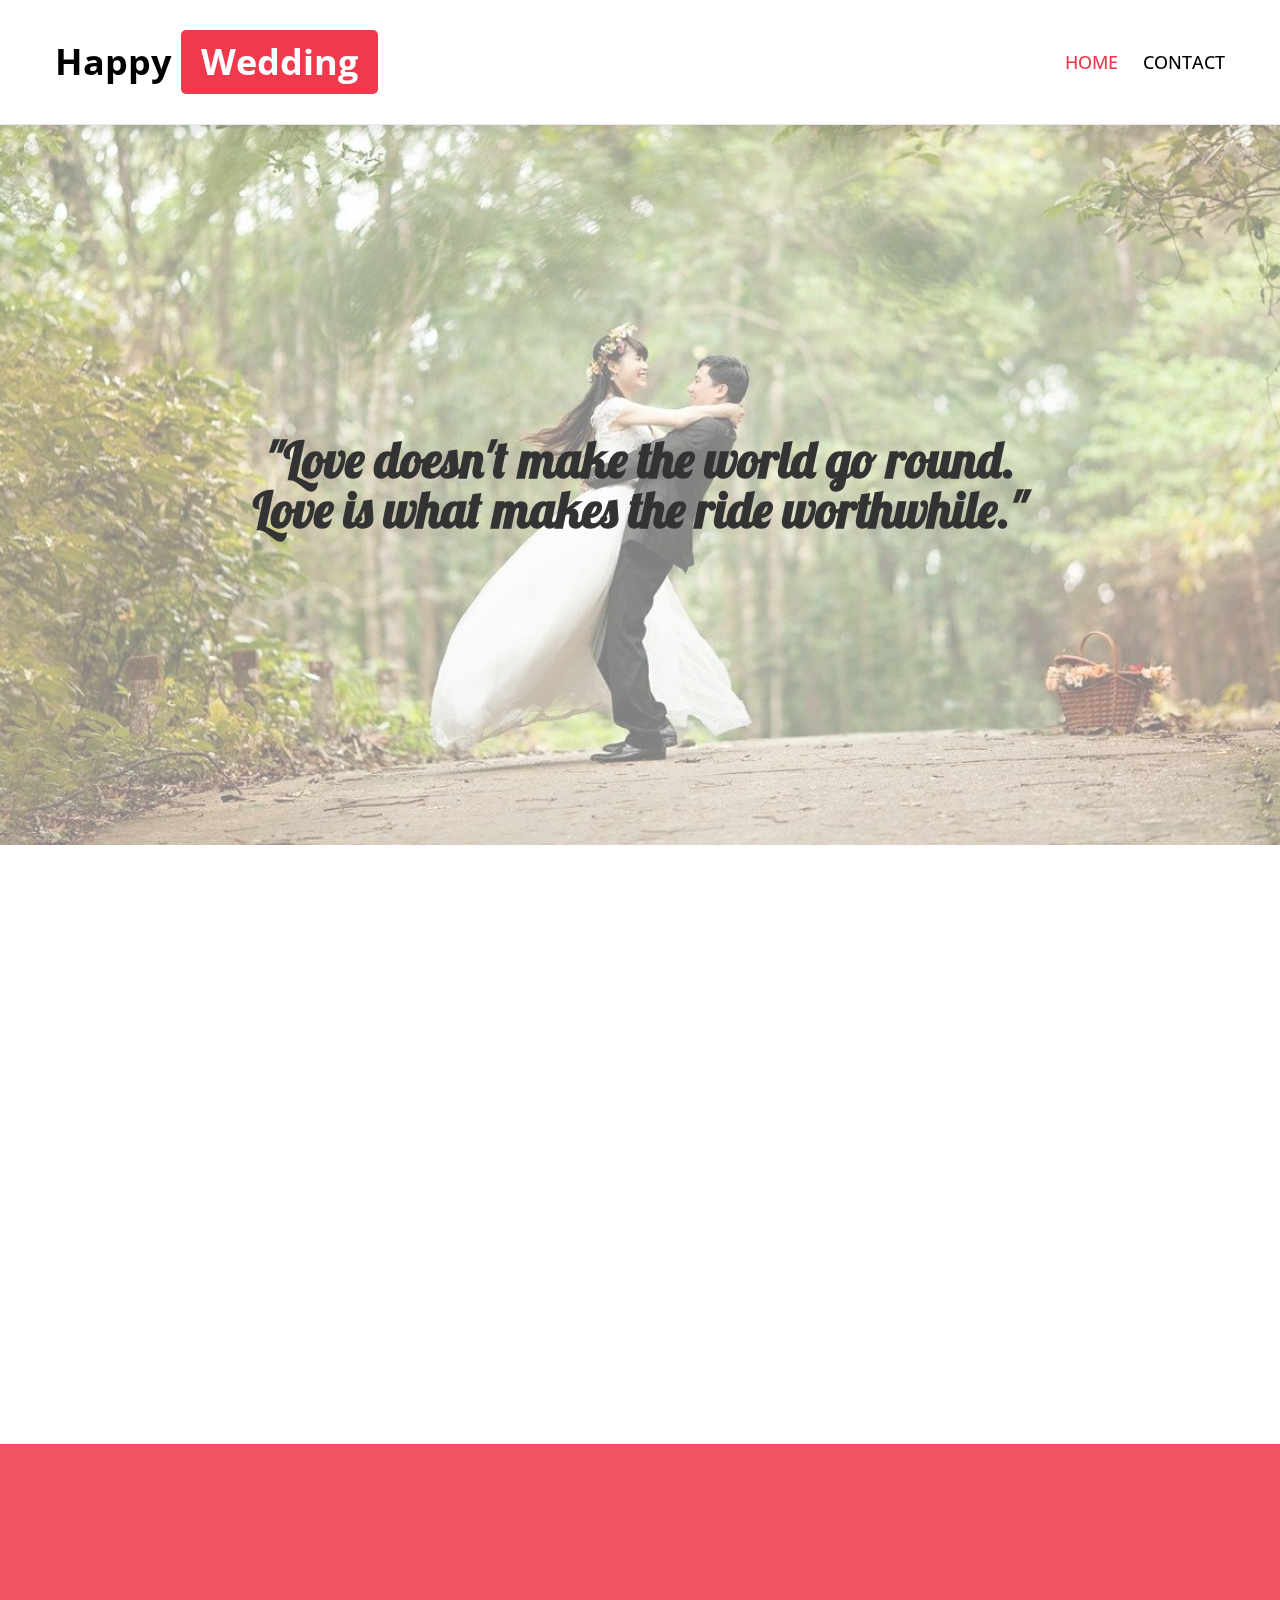
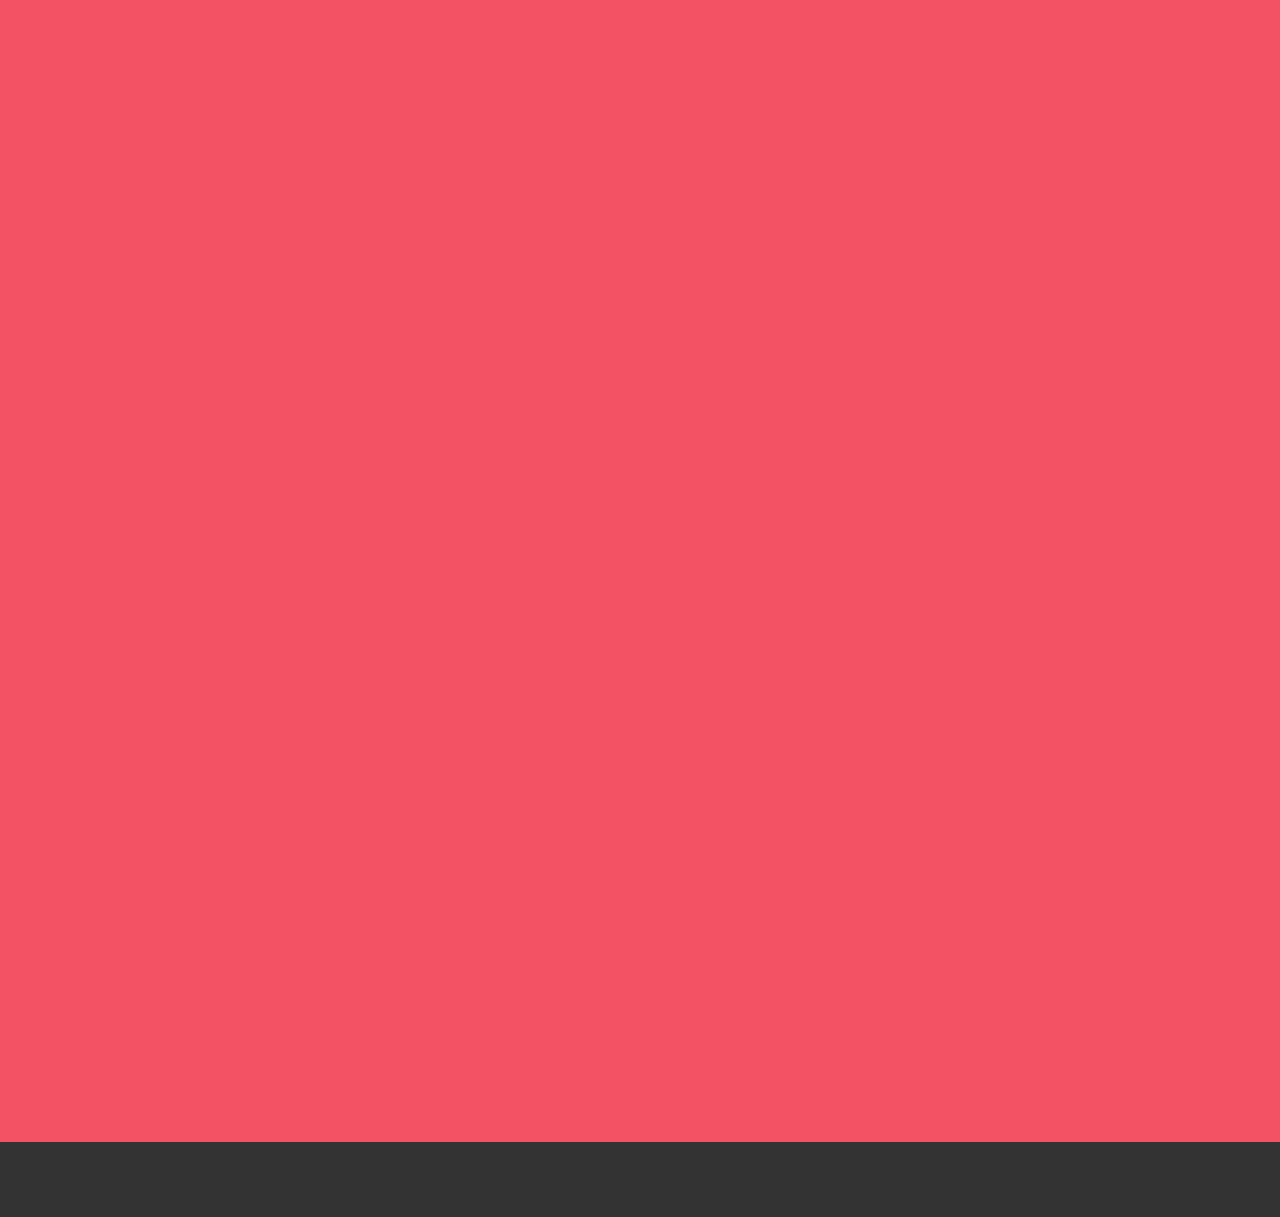
<file: index.html>
<!DOCTYPE html>
<html>
<head>
	<title>Home - Happy Wedding</title>
	 <meta name="viewport" content="width=device-width, initial-scale=1, maximum-scale=1, user-scalable=1" />
	<meta name="Keywords" content="Happy wedding, Wedding, Wedding planner, Destination wedding, Best pre wedding, Special food for marrige, Vendor management in wedding, Best destination for wedding, Places for photoshoot, Couple photoshoot, Best wedding vanue in budget, Wedding event planner, Experienced wedding planner, Entertainment in wedding, Decor and design of wedding location, Food and beverages in wedding, Destination selection for wedding event, Best wedding planner in London, Location for wedding, Trending pre wedding shoot" />
    <meta name="description" content="Happy Wedding has exeperience of more than a decade into the business of wedding event planning, we have enormous experience with the wedding events & understand the nuances of the event.From pre to post, we cater to all the responsibilities to help you adore every bit of this journey."/>
	<link rel="stylesheet" href="css/main.css" media="all" />
	<link rel="stylesheet" href="css/aos.css" />
	<link rel="preconnect" href="https://fonts.googleapis.com">
	<link rel="preconnect" href="https://fonts.gstatic.com" crossorigin>
	<link href="https://fonts.googleapis.com/css2?family=Lobster&family=Open+Sans:wght@400;500&display=swap" rel="stylesheet">
</head>
<body>
	<div class="wrapper">
		<div class="header-div">
			<div class="container">
				<div class="logo" data-aos="fade-right">
					<h1><a href="index.html" title="Happy Wedding">Happy <span>Wedding</span></a></h1>
				</div>
				<nav class="" data-aos="fade-left">
					<ul>
						<li><a href="index.html" class="active" title="Home">Home</a></li>
						<li><a href="contact-us.html" title="Contact">Contact</a></li>
					</ul>
				</nav>
			</div>
		</div>
		
		<div class="banner-div">
			<img src="images/banner.jpg" alt="Wedding Couple"/>
			<div class="caption">
				<h2 data-aos="zoom-in">"Love doesn't make the world go round. <br/> Love is what makes the ride worthwhile."</h2>
			</div>
		</div>

		<div class="about-div">
			<div class="container">
				<div class="about-flex">
					<div class="image" data-aos="fade-right">
						<img src="images/about-img.jpg" alt="About us"/>
					</div>
					<div class="about-info" data-aos="fade-left">
						<h2>About Us</h2>
						<p>We have more than a decade into the business of wedding event planning, we have enormous experience with the wedding events & understand the nuances of the event.We have developed the expertise to understand the client’s emotional connect to their wedding event and meet their expectations with personalized consulting.
							We transform your wedding into a treasured memory with our top-notch services. From pre to post, we cater to all the responsibilities to help you adore every bit of this journey. We ensure to make your event an unforgettable one! Whether the event is personal or for a speaker, our connoisseur team will take on the entire clock to give your attendees an enthralling and refreshing experience.</p>
					</div>
				</div>
			</div>
		</div>
		<div class="service-div">
			<div class="container">
				<h2 data-aos="fade-up">Our Services</h2>
				<div class="service-flex">
					<div class="grid" data-aos="fade-up" data-aos-delay="300">
						<div class="image">
							<img src="images/service_01.jpg" alt="Destination Selection"/>
						</div>
						<div class="service-info">
							<h3>Destination Selection</h3>
							<p>It is always confusing and tiring to check out and finalise on that perfect venue or destination for a wedding but we can create magic anywhere with affordable destination wedding packages!Also getting in touch with various properties to include all of that we require and get the best deal out is not a simple thing to do.
							</p>
						</div>
					</div>
					<div class="grid" data-aos="fade-up" data-aos-delay="600">
						<div class="image">
							<img src="images/service_02.jpg" alt="Decor and Design"/>
						</div>
						<div class="service-info">
							<h3>Decor and Design</h3>
							<p>As stylists, we help develop your theme and overall concept of your unique wedding celebration. Your decor is a key to the overall success of the wedding… From the custom backdrop style to the table settings, to the room layout, we strive to ensure that all visual details work together to create a "cohesive ambiance". </p>
						</div>
					</div>
					<div class="grid" data-aos="fade-up" data-aos-delay="900">
						<div class="image">
							<img src="images/service_03.jpg" alt="Pre wedding shoot"/>
						</div>
						<div class="service-info">
							<h3>Pre wedding shoot</h3>
							<p>The most trending thing is pre-wedding currently and our purpose inspiring the moments that matter to inspire individuals to create the most memorable moments of travel, exploration, and celebration with the venues and destinations of the clients we serve.</p>
						</div>
					</div>
					<div class="grid" data-aos="fade-up" data-aos-delay="300">
						<div class="image">
							<img src="images/service_04.jpg" alt="Food and Beverages"/>
						</div>
						<div class="service-info">
							<h3>Food and Beverages</h3>
							<p>Food is special. Yes, and it excites us to think of delicacies from across the globe.The accolades of a wedding highly dependent upon the way it breaks or makes the appetite of its guests. Our concepts tie every meal to your wedding theme and our network with top wedding caterers and food bloggers help us create unique delicacies for you.</p>
						</div>
					</div>
					<div class="grid" data-aos="fade-up" data-aos-delay="600">
						<div class="image">
							<img src="images/service_05.jpg" alt="Vendor Management"/>
						</div>
						<div class="service-info">
							<h3>Vendor Management</h3>
							<p>The most tedious of things today, when wedding planning comes in the picture, is dealing with multiple vendors. We execute wedding and event vendor management service for you and make it look so simple, that all you do is enjoy the special moments to the fullest. We choose vendors as per your wedding budget and style.</p>
						</div>
					</div>
					<div class="grid" data-aos="fade-up" data-aos-delay="900">
						<div class="image">
							<img src="images/service_06.jpg" alt="Entertainment"/>
						</div>
						<div class="service-info">
							<h3>Entertainment</h3>
							<p>Entertainment is the most important part of any event or occasion. And it’s important to entertain your guests.We have expertise in providing entertainment services such as dancers, singers, standup comedy, etc.We provide you with every type of entertainment that you want. We accept suggestions from the client's side also because we think that the best source of feedback is to get the suggestions from our clients</p>
						</div>
					</div>
				</div>
			</div>
		</div>

		<div class="footer">
			<div class="container">
				<div class="copyright" data-aos="fade-right">&copy; Copyright 2021</div>

				<ul data-aos="fade-left">
					<li><a href="index.html" title="Home">Home</a></li>
					<li><a href="contact-us.html" title="Contact Us">Contact Us</a></li>
				</ul>
			</div>
		</div>
	</div>
	<script src="js/jquery-3.6.0.min.js"></script>
	<script src="js/aos.js"></script>
	<script>
	AOS.init({
        duration: 1200,
        disable: 'mobile',
        offset:0,
        startEvent: 'DOMContentLoaded',
        delay: 0,
    });
    </script>
</body>
</html>
</file>
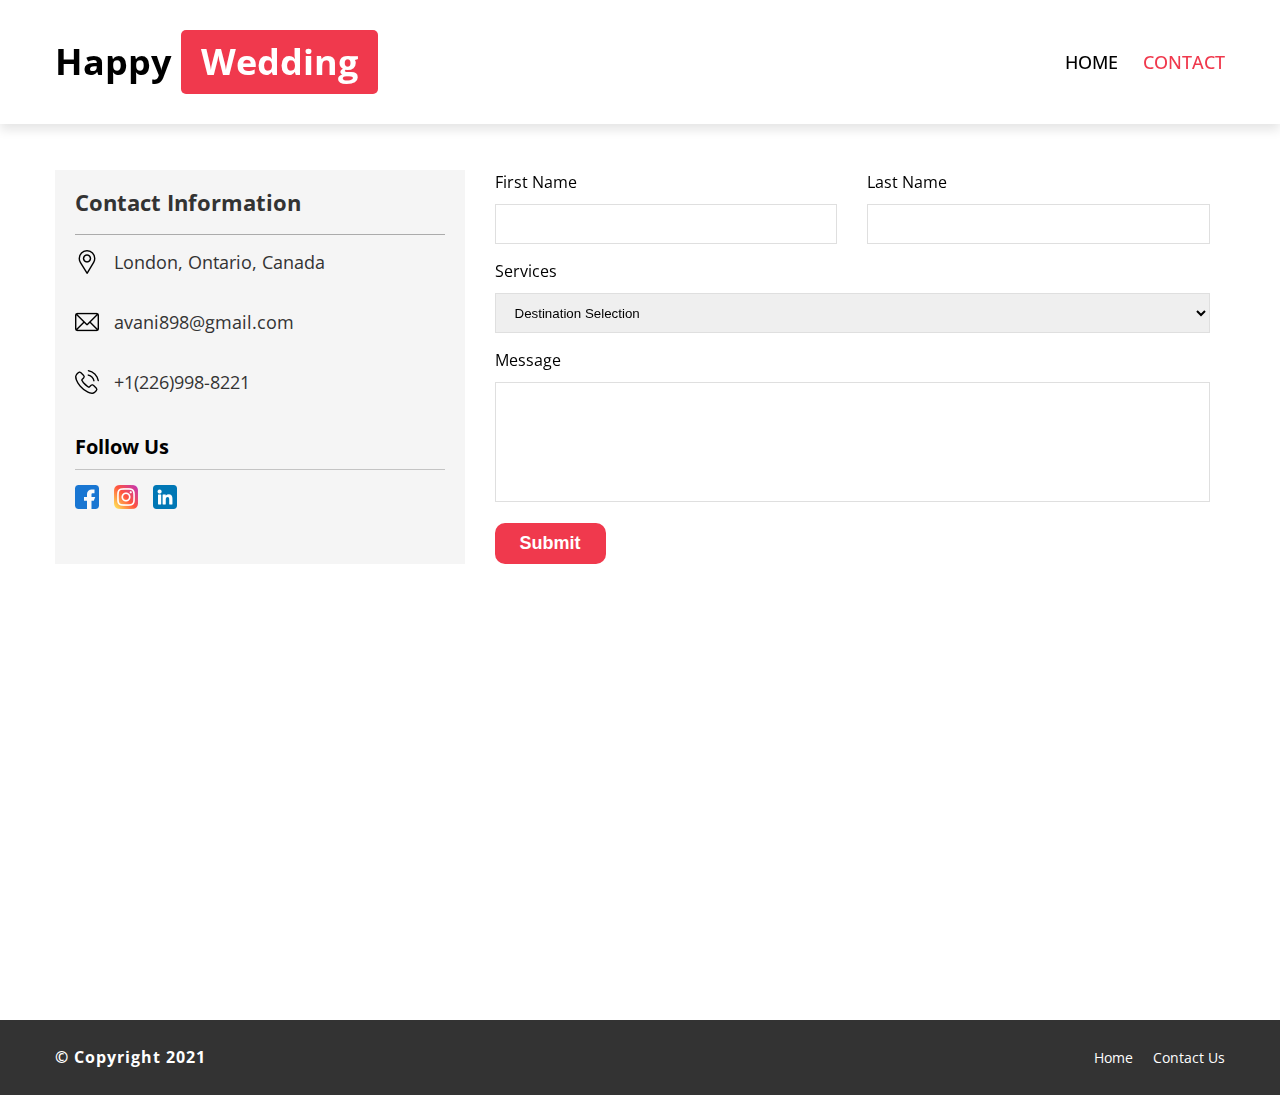
<file: contact-us.html>
<!DOCTYPE html>
<html>
<head>
	<title>Contact Us - Happy Wedding</title>
	 <meta name="viewport" content="width=device-width, initial-scale=1, maximum-scale=1, user-scalable=1" />
	<meta name="Keywords" content="Wedding planner, Destination wedding, Best wedding planner in London, Experienced event planner in Canada, Wedding in London, Budget wedding in Canada, Budget wedding in London, Most recent best wedding event" />
    <meta name="description" content="Happy Wedding has exeperience of more than a decade into the business of wedding event planning, we have enormous experience with the wedding events & understand the nuances of the event. Contact us for all types of events, we are happy to help you.">
	<link rel="stylesheet" type="text/css" href="css/main.css"/>
	<link rel="stylesheet" href="css/aos.css" />
	<link rel="preconnect" href="https://fonts.googleapis.com">
	<link rel="preconnect" href="https://fonts.gstatic.com" crossorigin>
	<link href="https://fonts.googleapis.com/css2?family=Lobster&family=Open+Sans:wght@400;500&display=swap" rel="stylesheet">

</head>
<body>
	<div class="wrapper">
		<div class="header-div">
			<div class="container">
				<div class="logo" data-aos="fade-right">
					<h1><a href="index.html" title="Happy Wedding">Happy <span>Wedding</span></a></h1>
				</div>
				<nav class="" data-aos="fade-left">
					<ul>
						<li><a href="index.html" title="Home">Home</a></li>
						<li><a href="contact-us.html" class="active" title="Contact">Contact</a></li>
					</ul>
				</nav>
			</div>
		</div>
		
		<!-- <div class="innerbanner">
			<img src="images/banner.jpg" alt="Wedding Couple"/>
			<div class="caption">
				<h2>Contact Us</h2>
			</div>
		</div> -->

		<div class="innerpage">
			<div class="container">
				<div class="contact-info" data-aos="fade-up">
					<h3>Contact Information</h3>
					<div class="address">
						<span class="icon">
							<img src="images/map.png" alt="Address">
						</span>
						<span class="text">London, Ontario, Canada</span>
					</div>
					<div class="address">
						<span class="icon">
							<img src="images/email.png" alt="Email">
						</span>
						<span><a href="mailto:avani898@gmail.com" title="Email Us On avani898@gmail.com">avani898@gmail.com</a></span>
					</div>
					<div class="address">
						<span class="icon">
							<img src="images/phone.png" alt="Phone">
						</span>
						<span><a href="tel:+1(226)998-8221" title="Call Us On +1(226)998-8221">+1(226)998-8221</a></span>
					</div>
					<div class="social_media">
						<h4>Follow Us</h4>
						<ul>
							<li>
								<a href="https://www.facebook.com/" target="_blank" title="Follo Us on Facebook">
									<img src="images/facebook.png" alt="Follo Us on Facebook">
								</a>
							</li>
							<li>
								<a href="https://www.instagram.com/" target="_blank" title="Follo Us on Instagram">
									<img src="images/instagram.png" alt="Follo Us on Instagram">
								</a>
							</li>
							<li>
								<a href="https://ca.linkedin.com/" target="_blank" title="Follo Us on linkedin">
									<img src="images/linkedin.png" alt="Follo Us on linkedin">
								</a>
							</li>
						</ul>
					</div>
				</div>
				<div class="contact-form" data-aos="fade-up">
					<form class="form">
						<div class="w-50">
							<label>First Name</label>
							<input type="text" class="control">
						</div>
						<div class="w-50">
							<label>Last Name</label>
							<input type="text" class="control">
						</div>
						<div class="w-100">
							<label>Services</label>
							<select class="control">
								<option>Destination Selection</option>
								<option>Decor and Design</option>
								<option>Pre wedding shoot</option>
								<option>Food and Beverages</option>
								<option>Vendor Management</option>
								<option>Entertainment</option>
							</select>
						</div>
						<div class="w-100">
							<label>Message</label>
							<textarea class="text-control"></textarea>
						</div>
						<div class="btn-div">
							<button class="btn" title="Submit">Submit</button>
						</div>
					</form>
				</div>
			</div>
		</div>

		<div class="map-div" data-aos="fade-up">
			<iframe width="100%" height="400" id="gmap_canvas" src="https://maps.google.com/maps?q=ontario%20london&t=&z=13&ie=UTF8&iwloc=&output=embed" frameborder="0" scrolling="no" marginheight="0" marginwidth="0"></iframe>
		</div>

		<div class="footer">
			<div class="container">
				<div class="copyright">&copy; Copyright 2021</div>
				<ul>
					<li><a href="index.html" title="Home">Home</a></li>
					<li><a href="contact-us.html" title="Contact Us">Contact Us</a></li>
				</ul>
			</div>
		</div>
	</div>
	<script src="js/jquery-3.6.0.min.js"></script>
	<script src="js/aos.js"></script>
	<script>
	AOS.init({
        duration: 1200,
        disable: 'mobile',
        offset:0,
        startEvent: 'DOMContentLoaded',
        delay: 0,
    });
    </script>
</body>
</html>
</file>
<file: css/main.css>
body{font-size: 16px;color: #000;line-height: 150%;font-family: 'Open Sans', sans-serif;margin: 0;padding: 0}
body *{margin: 0;box-sizing: border-box;}

/*font-family: 'Lobster', cursive;*/

/*color:#f0394d*/

.wrapper{overflow: hidden;}

.header-div{padding: 30px 0;box-shadow: 0 6px 10px rgba(0,0,0,0.1);position: fixed;top: 0;left: 0;width: 100%;z-index: 1;background-color: #ffffff;}
.header-div .container{max-width:1200px;margin: 0 auto;width: 100%;padding: 0 15px;display: flex;align-items: center;}
.header-div .logo {float: left;}
.header-div .logo h1{font-size: 36px;}
.header-div .logo h1 a{color: #000000;text-decoration: none;display: flex;align-items: center;}
.header-div .logo h1 a span{ padding: 20px 20px;background-color: #f0394d;color: #ffffff;margin-left: 10px;border-radius: 5px;}

.header-div nav{margin-left: auto;}
.header-div nav ul{display: flex;list-style: none;padding: 0}
.header-div nav ul li + li{margin-left: 25px}
.header-div nav ul li a{font-size: 18px;color: #000000;font-weight: 500;text-decoration: none;transition: all 0.5s ease-in-out;text-transform: uppercase;}
.header-div nav ul li a:hover,.header-div nav ul li a.active{color: #f0394d}

@media(max-width:1199px){
	.header-div .logo h1 a span{padding: 10px}
	.header-div .logo h1{font-size: 22px;}
	.header-div nav ul li a{font-size: 16px;}
}
@media(max-width:767px){
	.header-div .container{flex-direction: column;}
	.header-div{padding: 20px 0;}
	.header-div .logo{margin-bottom: 25px}
	.header-div nav{margin-left: 0}

}

.banner-div{height: 80vh;margin-top: 125px;position: relative;overflow: hidden;}
.banner-div img{width: 100%;height: 100%;object-fit: cover;animation: zoom-in-zoom-out 70s ease-out infinite;}
.banner-div .caption{position: absolute;left: 0;top: 0;width: 100%;height: 100%;display: flex;align-items: center;justify-content: center;background-color: rgba(255,255,255,0.5)}
.banner-div .caption h2{font-size: 50px;font-family: 'Lobster', cursive;color: #333333;line-height: 100%;text-align: center;}

@keyframes zoom-in-zoom-out {
  0% {
    transform: scale(1, 1);
  }
  50% {
    transform: scale(1.5, 1.5);
  }
  100% {
    transform: scale(1, 1);
  }
}

@media(max-width:1199px){
	.banner-div{margin-top: 105px}
	.banner-div .caption{padding: 0 15px}
	.banner-div .caption h2{font-size: 40px}
}
@media(max-width:767px){
	.banner-div .caption h2{font-size: 26px}
}


.about-div{padding: 100px 0;}
.about-div .container{max-width: 1200px;width: 100%;margin: 0 auto;padding: 0 15px;}
.about-div .about-flex{display: flex;align-items: center;}
.about-div .about-flex .image{width: 50%;}
.about-div .about-flex .image img{max-width: 100%;border-radius: 15px;}
.about-div .about-flex .about-info{width: 50%;padding-left: 30px}
.about-div .about-flex .about-info h2{font-family: 'Lobster', cursive;font-size: 40px;color: #f0394d;line-height: 150%;margin-bottom: 15px}
.about-div .about-flex .about-info p{font-size: 18px;line-height: 150%;}

@media(max-width:1199px){
	.about-div{padding: 50px 0;}
	.about-div .about-flex{align-items: flex-start;}
}
@media(max-width:991px){
	.about-div .about-flex{flex-direction: column;}
	.about-div .about-flex .image{width: 100%;text-align: center;margin-bottom: 15px}
	.about-div .about-flex .image img{width: 100%;}
	.about-div .about-flex .about-info{padding-left: 0;width: 100%;}
}
@media(max-width:767px){
	.about-div .about-flex .about-info h2{font-size: 30px}
	.about-div .about-flex .about-info p{text-align: justify;}
}

.service-div{padding: 50px 0;background: rgb(242 82 99);}
.service-div h2{font-size: 45px;color: #fff;line-height: 150%;font-family: 'Lobster', cursive;margin-bottom: 40px;text-align: center;letter-spacing: 2px}
.service-div .container{max-width: 1200px;width: 100%;margin: 0 auto;padding: 0 15px;}
.service-div .service-flex{display: flex;flex-wrap: wrap;}
.service-div .service-flex .grid{width: 33.33%;padding: 10px;border: 5px solid rgb(242 82 99);border-radius: 10px;background-color: #ffffff;}
.service-div .service-flex .grid .image{margin-bottom: 10px;overflow: hidden;}
.service-div .service-flex .grid .image img{max-width: 100%;transition: all 1s ease-in-out;}
.service-div .service-flex .grid .service-info{text-align: center;padding-bottom: 10px}
.service-div .service-flex .grid .service-info h3{margin-bottom: 10px;font-size: 24px;font-weight: 700;}

.service-div .service-flex .grid:hover .image img{
	transform: scale(1.1);
}

@media(max-width:1199px){
	.service-div .service-flex .grid{width: 50%;}
}
@media(max-width:767px){
	.service-div h2{margin-bottom: 20px;font-size: 35px}
	.service-div .service-flex .grid .service-info h3{font-size: 22px;}
	.service-div .service-flex .grid .service-info{text-align: justify;}
}
@media(max-width:575px){
	.service-div .service-flex .grid{width: 100%;}
}

.footer{background-color: #333333;padding: 25px 0;}
.footer .container{max-width: 1200px;width: 100%;margin: 0 auto;padding: 0 15px;display: flex;justify-content: space-between;}
.footer .copyright{font-weight: 700;color: #fff;letter-spacing: 1px;}

.footer ul{padding: 0;display: flex;margin-left: auto;list-style: none}
.footer ul li + li{margin-left: 20px;}
.footer ul li a{font-size: 14px;color: #fff;text-decoration: none;transition: all 0.5s ease-in-out}
.footer ul li a:hover{opacity: 0.7;}

@media(max-width:575px){
	.footer .copyright{text-align: center;}
	.footer .container{flex-direction: column;}
	.footer .copyright{margin-bottom: 15px}
	.footer ul{margin-left: 0;justify-content: center;}
}

.innerbanner{height: 200px;width: 100%;margin-top: 125px;position: relative;}
.innerbanner .caption{position: absolute;left: 0;top: 0;width: 100%;height: 100%;display: flex;align-items: center;justify-content: center;background-color: rgba(255,255,255,0.8)}
.innerbanner .caption h2{font-size: 50px;font-family: 'Lobster', cursive;color: #f0394d;line-height: 100%;text-align: center;}
.innerbanner img{width: 100%;height: 100%;object-fit: cover;}


.innerpage{margin-top: 170px;}
.innerpage .container{max-width: 1200px;width: 100%;margin: 0 auto;display: flex;flex-wrap: wrap;padding: 0 15px}
.innerpage .contact-info{width:35%;padding:20px;background-color: #f5f5f5;}
.innerpage .contact-info h3{font-size:22px;font-weight:700;color: #333333;padding-bottom: 20px;border-bottom: 1px solid rgba(0,0,0,0.3)}
.innerpage .contact-info .address{display: flex;align-items: flex-start;padding: 15px 0}
.innerpage .contact-info .address .icon{width: 24px;margin-right: 15px;flex:0 0 24px;}
.innerpage .contact-info .address .icon img{max-width: 100%}
.innerpage .contact-info .address .text{font-size: 18px;color: #333333;}
.innerpage .contact-info .address span a{font-size: 18px;color: #333333;text-decoration: none;transition: all 0.5s ease-in-out;}
.innerpage .contact-info .address span a:hover{color: #f0394d;}

.social_media h4{font-size:20px;padding-bottom: 10px;border-bottom: 1px solid rgba(0,0,0,0.2);margin-top: 20px;margin-bottom: 15px}
.social_media ul {display: flex;list-style: none;padding: 0;}
.social_media ul li + li{margin-left: 15px}

.innerpage{padding-bottom: 50px}
.innerpage .contact-form{width:65%}

.contact-form{padding-left: 15px}
.contact-form .form{display: flex;flex-wrap: wrap;}
.contact-form .form .w-50{width: 50%;padding: 0 15px;margin-bottom: 15px}
.contact-form .form .w-100{width: 100%;margin-bottom: 15px;padding: 0 15px}
.contact-form .form label{display: flex;width: 100%;margin-bottom: 10px}
.contact-form .form .control{height: 40px;width: 100%;border:1px solid #dfdfdf; padding: 0 15px;transition: all 0.5s ease-in-out}
.contact-form .form .text-control{height: 120px;width: 100%;border:1px solid #dfdfdf; padding: 10px 15px;resize: none;transition: all 0.5s ease-in-out}
.contact-form .form .btn-div{padding: 0 15px}
.contact-form .form .btn-div .btn{display: inline-flex;padding: 10px 25px;background-color: #f0394d;border:none;font-size: 18px;color: #fff;font-weight: 700;border-radius: 10px;transition: all 0.5s ease-in-out}
.contact-form .form .btn-div .btn:hover{background-color: #000000;}

@media(max-width:1199px){
	.innerpage .contact-info h3{font-size: 18px}
	.innerpage .container{max-width: 924px;}
	.innerpage .contact-info .address .text{font-size: 16px}
}
@media(max-width:767px){
	.innerpage{padding-bottom: 30px}
	.innerpage .contact-info{width: 100%;margin-bottom: 25px;}
	.innerpage .contact-form{width: 100%;padding-left: 0}
	.contact-form .form{width: 100%}
	.contact-form .form .w-50{width: 100%;}
}
</file>
